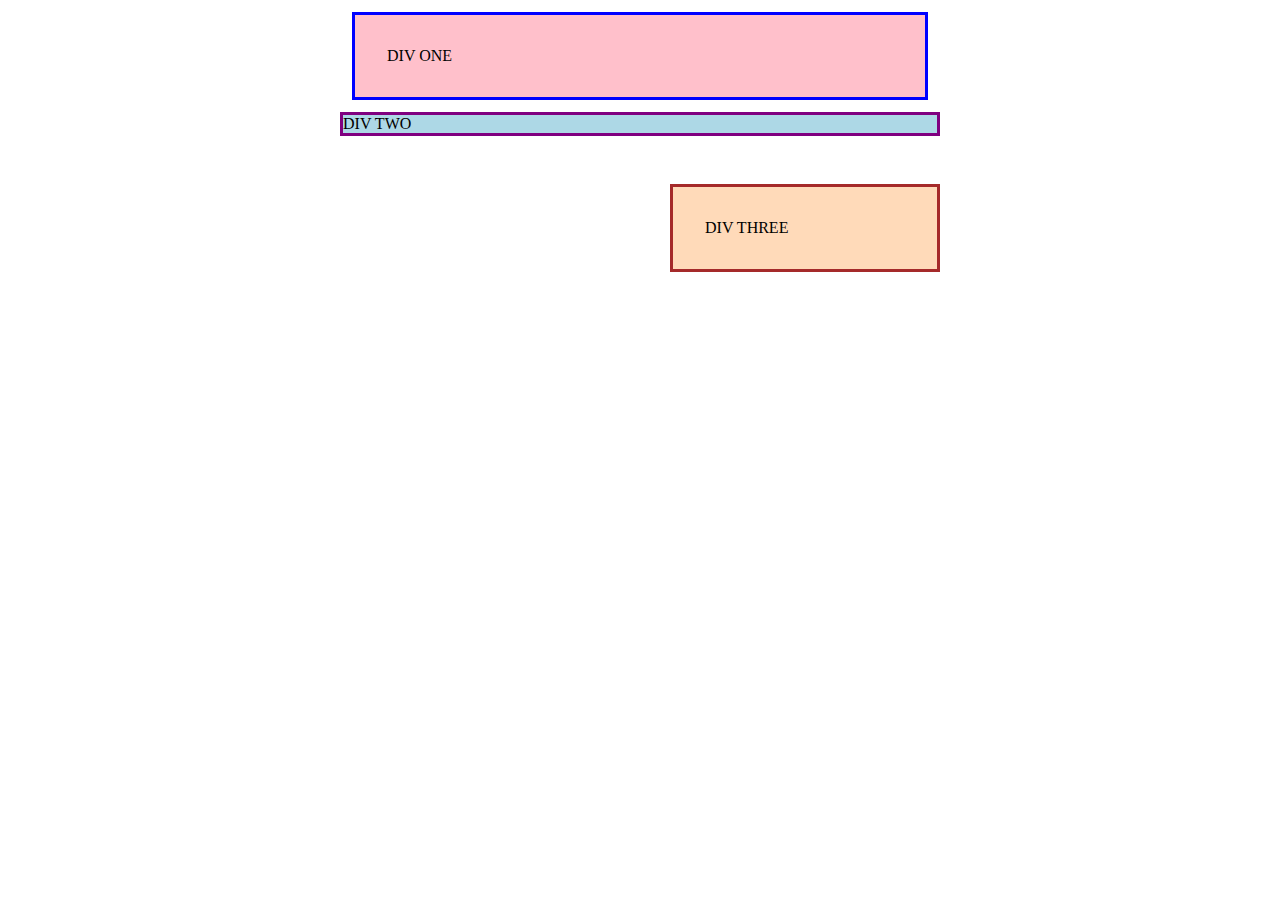
<file: foundations/block-and-inline/01-margin-and-padding-1/index.html>
<!DOCTYPE html>
<html lang="en">
  <head>
    <meta charset="UTF-8">
    <meta http-equiv="X-UA-Compatible" content="IE=edge">
    <meta name="viewport" content="width=device-width, initial-scale=1.0">
    <title>Margin and Padding exercise</title>
    <link rel="stylesheet" href="style.css">
  </head>

  <body>
    <div class="one">
      DIV ONE
    </div>
    <div class="two">
      DIV TWO
    </div>
    <div class="three">
      DIV THREE
    </div>
  </body>
  
</html>
</file>
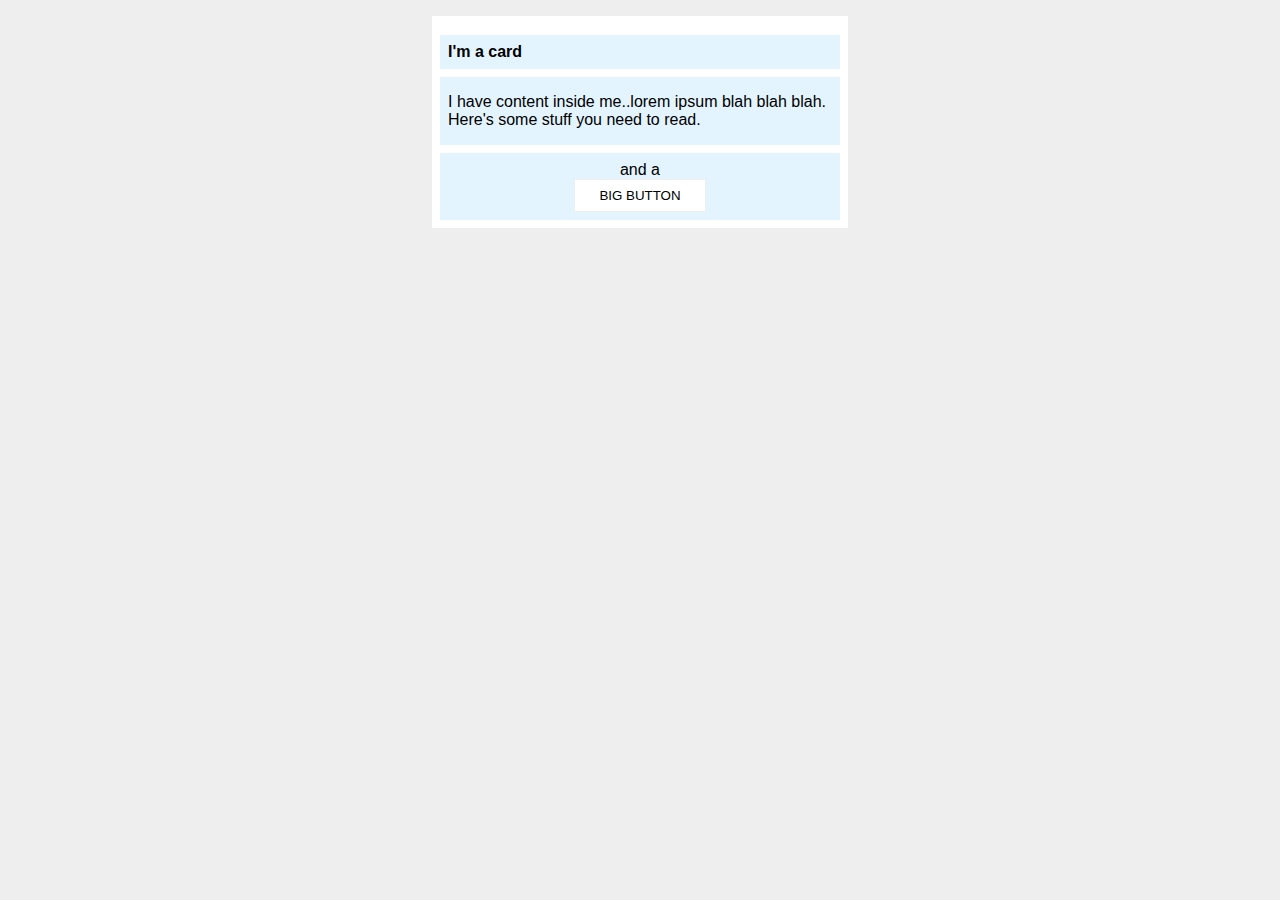
<file: foundations/block-and-inline/02-margin-and-padding-2/index.html>
<!DOCTYPE html>
<html lang="en">
  <head>
    <meta charset="UTF-8">
    <meta http-equiv="X-UA-Compatible" content="IE=edge">
    <meta name="viewport" content="width=device-width, initial-scale=1.0">
    <title>Margin and Padding exercise 2</title>
    <link rel="stylesheet" href="style.css">
  </head>


  <body>
    <div class="card">
      <h1 class="title">I'm a card</h1>
      <div class="content">I have content inside me..lorem ipsum blah blah blah. Here's some stuff you need to read.</div>
      <div class="button-container">and a  <button>BIG BUTTON</button></div>
    </div>
  </body>


</html>
</file>
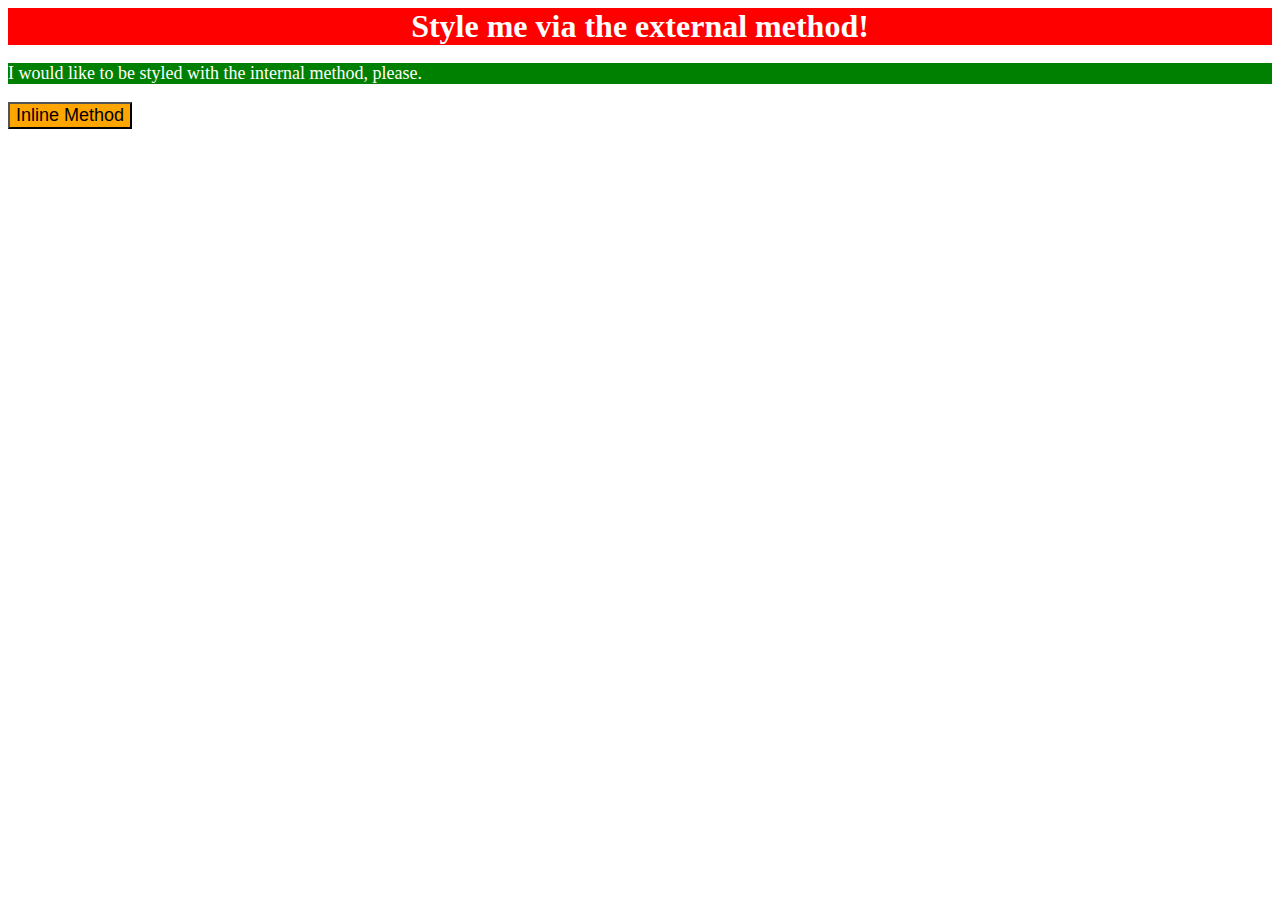
<file: foundations/intro-to-css/01-css-methods/index.html>
<!DOCTYPE html>
<html lang="en">

  <head>
    <meta charset="UTF-8">
    <meta http-equiv="X-UA-Compatible" content="IE=edge">
    <meta name="viewport" content="width=device-width, initial-scale=1.0">
    <link rel="stylesheet" href="style.css">
    <title>Methods for Adding CSS</title>

    <style>
      p {
        color: white;
        background-color: green;
        font-size: 18px;
      }
    </style>
  </head>


  <body>
    <div>Style me via the external method!</div>
    <p>I would like to be styled with the internal method, please.</p>
    <button style="background-color: orange; font-size: 18px;">Inline Method</button>
  </body>

</html>
</file>
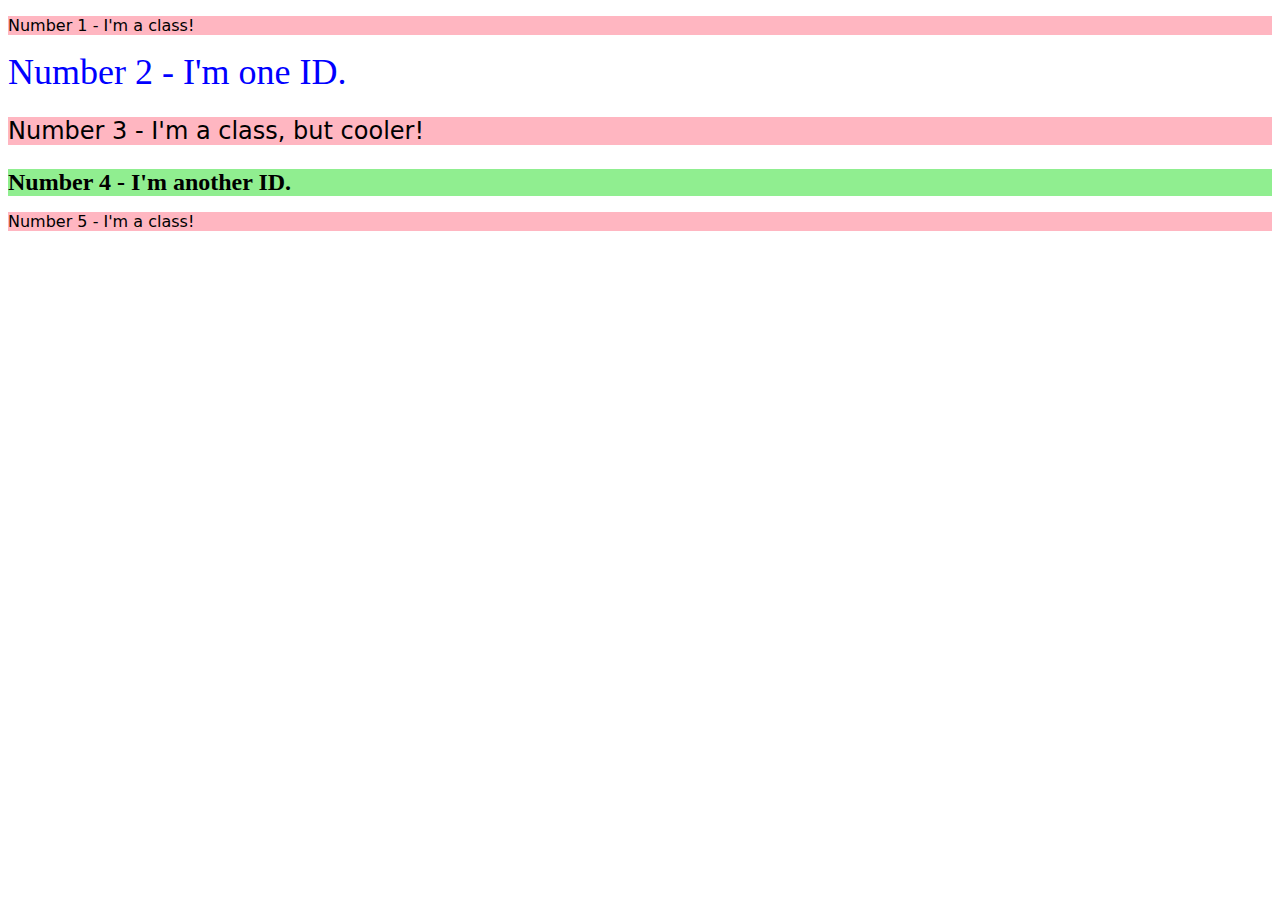
<file: foundations/intro-to-css/02-class-id-selectors/index.html>
<!DOCTYPE html>

<html lang="en">

  <head>
    <meta charset="UTF-8">
    <meta http-equiv="X-UA-Compatible" content="IE=edge">
    <meta name="viewport" content="width=device-width, initial-scale=1.0">
    <title>Class and ID Selectors</title>
    <link rel="stylesheet" href="style.css">
  </head>


  <body>
    <p class="pink-bg">Number 1 - I'm a class!</p>
    <div id="blue">Number 2 - I'm one ID.</div>
    <p class="pink-bg big-px">Number 3 - I'm a class, but cooler!</p>
    <div id="green">Number 4 - I'm another ID.</div>
    <p class="pink-bg">Number 5 - I'm a class!</p>
  </body>

</html>
</file>
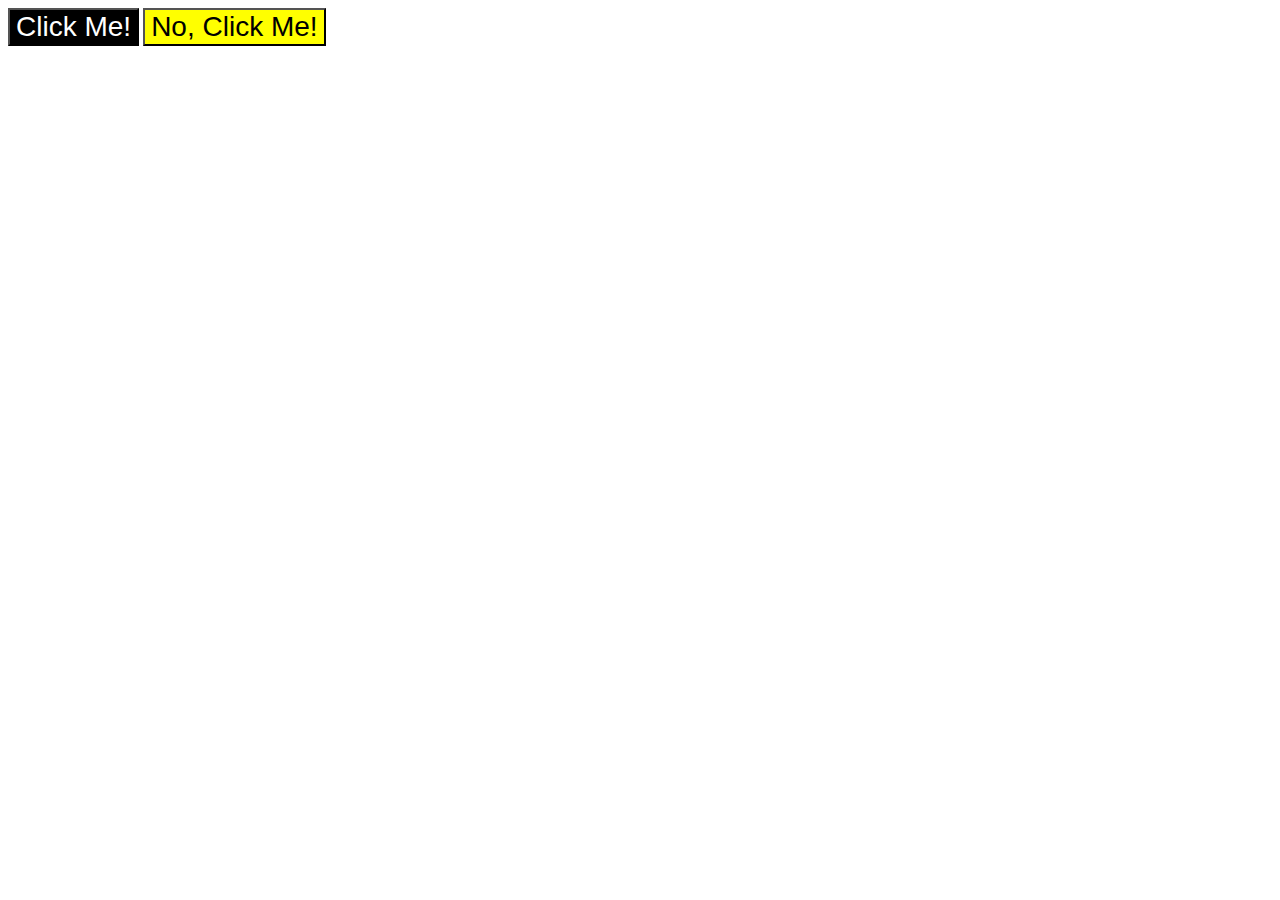
<file: foundations/intro-to-css/03-grouping-selectors/index.html>
<!DOCTYPE html>

<html lang="en">

  <head>
    <meta charset="UTF-8">
    <meta http-equiv="X-UA-Compatible" content="IE=edge">
    <meta name="viewport" content="width=device-width, initial-scale=1.0">
    <title>Grouping Selectors</title>
    <link rel="stylesheet" href="style.css">
  </head>


  <body>
    <button class="black">Click Me!</button>
    <button class="yellow">No, Click Me!</button>
  </body>

</html>
</file>
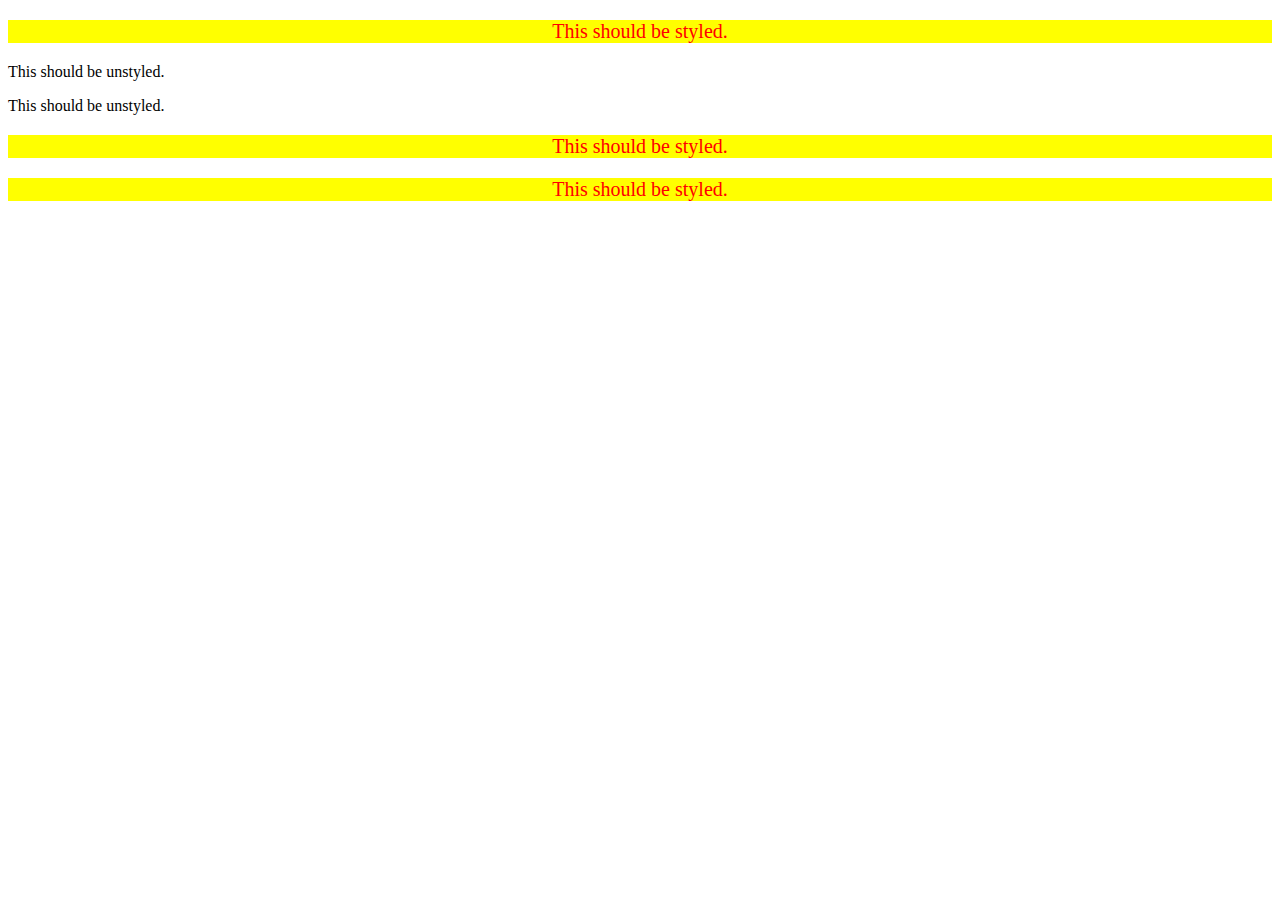
<file: foundations/intro-to-css/05-descendant-combinator/index.html>
<!DOCTYPE html>

<html lang="en">

  <head>
    <meta charset="UTF-8">
    <meta http-equiv="X-UA-Compatible" content="IE=edge">
    <meta name="viewport" content="width=device-width, initial-scale=1.0">
    <title>Descendant Combinator</title>
    <link rel="stylesheet" href="style.css">
  </head>


  <body>
    <div class="container">
      <p class="text">This should be styled.</p>
    </div>
    <p class="text">This should be unstyled.</p>
    <p class="text">This should be unstyled.</p>
    <div class="container">
      <p class="text">This should be styled.</p>
      <p class="text">This should be styled.</p>
    </div>
  </body>
  
</html>
</file>
<file: foundations/block-and-inline/01-margin-and-padding-1/style.css>
body {
  max-width: 600px;
  margin: 0 auto;
}

.one {
  background: pink;
  border: 3px solid blue;
  /* CHANGE ME */
  padding: 32px;
  margin: 12px;
}

.two {
  background: lightblue;
  border: 3px solid purple;
  /* CHANGE ME */
  margin-bottom: 48px;
}

.three {
  background: peachpuff;
  border: 3px solid brown;
  width: 200px;
  /* CHANGE ME */
  padding: 32px;
  margin-left: 330px;
}
</file>
<file: foundations/block-and-inline/02-margin-and-padding-2/style.css>
body {
  background: #eee;
  font-family: sans-serif;
}

.card {
  width: 400px;
  background: #fff;
  margin: 16px auto;
  padding: 8px;
}

.title {
  background: #e3f4ff;
  font-size: 16px;
  margin-bottom: 8px;
  padding: 8px;
}

.content {
  background: #e3f4ff;
  margin-bottom: 8px;
  padding: 16px 8px;
}

.button-container {
  background: #e3f4ff;
  padding: 8px;
  text-align: center;
}

button {
  background: white;
  display: block;
  border: 1px solid #eee;
  padding: 8px 24px;
  margin: 0 auto;
}
</file>
<file: foundations/intro-to-css/01-css-methods/style.css>
div { 
    background-color: red;
    color: white;
    font-size: 32px;
    font-weight: bold;
    text-align: center; 
}
</file>
<file: foundations/intro-to-css/02-class-id-selectors/style.css>
.pink-bg {
    background-color: lightpink;
    font-family: verdana, "DejaVu Sans", sans-serif;
}

.big-px {
    font-size: 24px;
}

#blue {
    color: blue;
    font-size: 36px;
}

#green {
    background-color: lightgreen;
    font-size: 24px;
    font-weight: bold;
}
</file>
<file: foundations/intro-to-css/03-grouping-selectors/style.css>
.black {
    color: white;
    background-color: black;
}

.yellow {
    background-color: yellow;
}

.black,
.yellow {
    font-size: 28px;
    font-family: Helvetica, "Times New Roman", sans-serif;
}
</file>
<file: foundations/intro-to-css/05-descendant-combinator/style.css>
.container .text {
    background-color: yellow;
    color: red;
    font-size: 20px;
    text-align: center;
}
</file>
